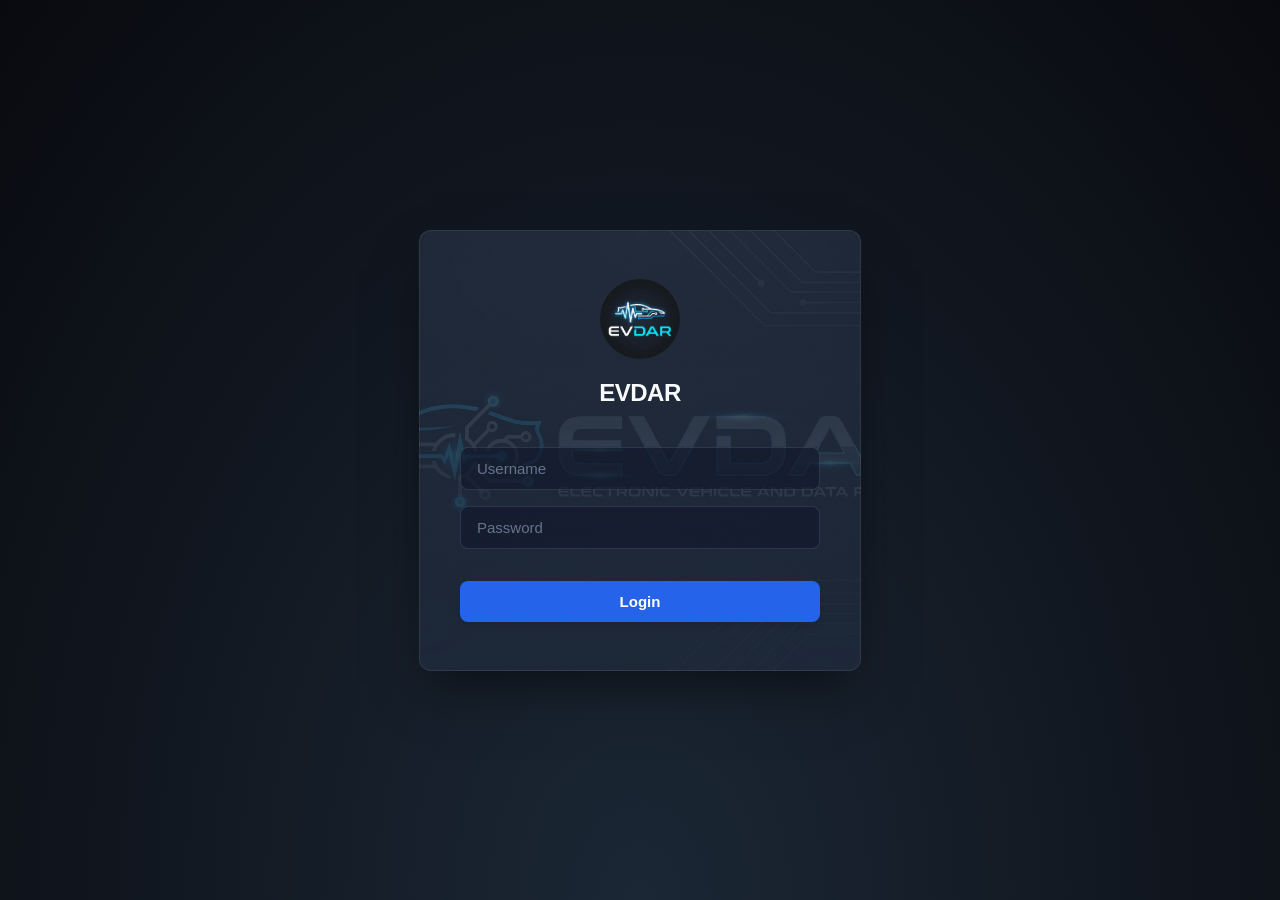
<file: index.html>
<!DOCTYPE html>
<html>

<head>
    <title>EVDAR | Login</title>
    <link rel="stylesheet" href="style.css">
    <script src="config.js"></script>
</head>

<body>
    <div class="login-bg">
        <video autoplay muted loop id="bg-video"
            style="position: fixed; right: 0; bottom: 0; min-width: 100%; min-height: 100%; z-index: -1; object-fit: cover;">
            <source src="bg.mp4" type="video/mp4">
        </video>
        <!-- Cosmic Background Elements (Injected via JS) -->


        <form onsubmit="login(event)" class="login-box">
            <img src="logo.png" alt="Logo"
                style="width: 80px; height: 80px; border-radius: 50%; object-fit: cover; margin: 0 auto 20px auto; display:block;">
            <h2>EVDAR</h2>

            <input id="username" placeholder="Username" required>
            <input id="password" type="password" placeholder="Password" required>

            <button type="submit">Login</button>
        </form>
    </div>

    <script src="login.js"></script>
</body>

</html>
</file>
<file: style.css>
/* Global Defaults */
body {
  margin: 0;
  font-family: 'Segoe UI', Inter, Roboto, Helvetica, Arial, sans-serif;
  color: #111827;
  overflow-x: hidden;
  background: radial-gradient(ellipse at bottom, #1B2735 0%, #090A0F 100%);
  /* Deep Space Global */
  min-height: 100vh;
}

/* --- Cosmic Night Background --- */
.login-bg {
  min-height: 100vh;
  display: flex;
  justify-content: center;
  align-items: center;
  /* background: inherited from body */
  position: relative;
  overflow: hidden;
  perspective: 1000px;
}

.video-bg {
  position: absolute;
  top: 0;
  left: 0;
  width: 100%;
  height: 100%;
  object-fit: cover;
  z-index: 0;
}

/* Aurora Borealis */
.aurora {
  position: absolute;
  bottom: -20%;
  left: -20%;
  width: 140%;
  height: 60%;
  background: linear-gradient(120deg, rgba(0, 255, 150, 0.1), rgba(0, 255, 150, 0.3), rgba(150, 0, 255, 0.2), transparent);
  filter: blur(80px);
  opacity: 0.6;
  animation: auroraFlow 15s ease-in-out infinite alternate;
  z-index: 0;
  pointer-events: none;
}

/* ... existing keyframes ... */

/* Stars */
.star {
  position: absolute;
  background: white;
  border-radius: 50%;
  opacity: 0;
  animation: twinkle var(--duration) ease-in-out infinite;
  animation-delay: var(--delay);
  z-index: 0;
  /* Behind content */
}

@keyframes twinkle {

  0%,
  100% {
    opacity: 0.2;
    transform: scale(0.8);
  }

  50% {
    opacity: 1;
    transform: scale(1.2);
    box-shadow: 0 0 10px white;
  }
}

/* Shooting Stars */
.shooting-star {
  position: absolute;
  top: 50%;
  left: 50%;
  width: 4px;
  height: 4px;
  background: #fff;
  border-radius: 50%;
  box-shadow: 0 0 0 4px rgba(255, 255, 255, 0.1), 0 0 0 8px rgba(255, 255, 255, 0.1), 0 0 20px rgba(255, 255, 255, 1);
  animation: animateShootingStar 3s linear infinite;
  opacity: 0;
  pointer-events: none;
  z-index: 1;
}

.shooting-star::before {
  content: '';
  position: absolute;
  top: 50%;
  transform: translateY(-50%);
  width: 300px;
  height: 1px;
  background: linear-gradient(90deg, #fff, transparent);
}

@keyframes animateShootingStar {
  0% {
    transform: rotate(315deg) translateX(0);
    opacity: 1;
  }

  70% {
    opacity: 1;
  }

  100% {
    transform: rotate(315deg) translateX(-1500px);
    opacity: 0;
  }
}

/* Burst Stars (Click Effect) */
.burst-star {
  position: absolute;
  width: 2px;
  height: 2px;
  background: white;
  border-radius: 50%;
  pointer-events: none;
  animation: burstOut 1s ease-out forwards;
  box-shadow: 0 0 6px white;
}

@keyframes burstOut {
  0% {
    transform: translate(0, 0) scale(1);
    opacity: 1;
  }

  100% {
    transform: translate(var(--tx), var(--ty)) scale(0);
    opacity: 0;
  }
}

/* Glassmorphism Card (Clean) */
.login-box {
  position: relative;
  z-index: 10;
  background: linear-gradient(rgba(30, 41, 59, 0.8), rgba(30, 41, 59, 0.9)), url('aesthetic.jpeg');
  background-size: cover;
  background-position: center;
  /* Slate 800 transparent */
  backdrop-filter: blur(24px);
  -webkit-backdrop-filter: blur(24px);
  padding: 48px 40px;
  width: 360px;
  border-radius: 12px;
  /* Slightly sharper */
  text-align: center;
  box-shadow: 0 25px 50px -12px rgba(0, 0, 0, 0.5);
  border: 1px solid rgba(255, 255, 255, 0.08);

  /* Entrance */
  opacity: 0;
  transform: translateY(10px);
  animation: fadeInUp 0.6s cubic-bezier(0.16, 1, 0.3, 1) forwards;
}

@keyframes fadeInUp {
  to {
    opacity: 1;
    transform: translateY(0);
  }
}

.login-box h2 {
  margin-top: 0;
  margin-bottom: 32px;
  font-weight: 600;
  color: #f8fafc;
  letter-spacing: -0.5px;
  font-size: 1.5rem;
}

/* Inputs (Clean) */
input {
  width: 100%;
  padding: 12px 16px;
  margin: 8px 0;
  border: 1px solid rgba(148, 163, 184, 0.2);
  border-radius: 8px;
  background: rgba(15, 23, 42, 0.6);
  color: #f1f5f9;
  font-size: 15px;
  transition: all 0.2s ease;
  box-sizing: border-box;
}

input::placeholder {
  color: #64748b;
}

input:focus {
  outline: none;
  background: rgba(15, 23, 42, 0.8);
  border-color: #3b82f6;
  /* Primary Blue */
  box-shadow: 0 0 0 1px #3b82f6;
  transform: none;
  /* No scale */
}

/* Button (Solid) */
button {
  width: 100%;
  padding: 12px;
  margin-top: 24px;
  background: #2563eb;
  /* Strong Blue */
  color: white;
  border: none;
  border-radius: 8px;
  font-size: 15px;
  font-weight: 600;
  cursor: pointer;
  transition: all 0.2s ease;
  box-shadow: 0 4px 6px -1px rgba(0, 0, 0, 0.1);
}

button:hover {
  background: #1d4ed8;
  box-shadow: 0 10px 15px -3px rgba(37, 99, 235, 0.2);
  transform: translateY(-1px);
}

button:active {
  transform: translateY(0);
}

/* Layout */
.dashboard-container {
  display: flex;
  min-height: 100vh;
}

.sidebar {
  width: 80px;
  /* Collapsed width */
  background: linear-gradient(rgba(30, 41, 59, 0.9), rgba(30, 41, 59, 0.9)), url('aesthetic.jpeg');
  background-size: cover;
  background-position: center;
  color: #f8fafc;
  flex-shrink: 0;
  display: flex;
  flex-direction: column;
  border-right: 1px solid #334155;
  transition: width 0.3s cubic-bezier(0.4, 0, 0.2, 1);
  overflow: hidden;
  white-space: nowrap;
  position: relative;
  z-index: 50;
}

.sidebar:hover {
  width: 250px;
  box-shadow: 4px 0 15px rgba(0, 0, 0, 0.3);
  /* Pop out shadow */
}

.sidebar h2 {
  display: none;
}

.sidebar-brand {
  padding: 20px 10px;
  background: #0f172a;
  /* Slate 900 */
  text-align: center;
  border-bottom: 1px solid #334155;
  height: 140px;
  /* fixed height to avoid jump */
}

.sidebar-logo {
  width: 50px;
  height: 50px;
  background: rgba(255, 255, 255, 0.05);
  border-radius: 50%;
  margin: 0 auto 10px auto;
  display: flex;
  align-items: center;
  justify-content: center;
  font-size: 20px;
  color: #94a3b8;
  border: 2px dashed #334155;
  transition: all 0.3s;
}

.sidebar:hover .sidebar-logo {
  width: 80px;
  height: 80px;
  font-size: 24px;
}

.sidebar-brand h2 {
  display: block;
  padding: 0;
  background: none;
  font-size: 0;
  /* Hide text initially */
  margin: 0;
  color: #f8fafc;
  opacity: 0;
  transition: opacity 0.3s, font-size 0.3s;
}

.sidebar:hover .sidebar-brand h2 {
  font-size: 1.2rem;
  opacity: 1;
}

.sidebar ul {
  list-style: none;
  padding: 0;
  margin: 0;
  flex-grow: 1;
}

.sidebar li {
  border-bottom: 1px solid #334155;
}

.sidebar a {
  display: flex;
  align-items: center;
  padding: 16px 20px;
  /* Adjusted padding */
  color: #cbd5e1;
  text-decoration: none;
  transition: 0.2s;
  cursor: pointer;
  font-weight: 500;
  justify-content: center;
  /* Center icon when collapsed */
}

.sidebar:hover a {
  justify-content: flex-start;
  /* Align left when expanded */
}

.sidebar .icon {
  font-size: 1.4rem;
  min-width: 30px;
  text-align: center;
}

.sidebar .text {
  margin-left: 15px;
  opacity: 0;
  transition: opacity 0.2s;
  display: none;
  /* Hide fully to prevent width issues */
}

.sidebar:hover .text {
  display: inline-block;
  opacity: 1;
}

.sidebar a:hover,
.sidebar a.active {
  background: #334155;
  color: #f8fafc;
  border-left: 4px solid #3b82f6;
}

/* --- Dashboard Layout (Dark) --- */
.main-content {
  flex-grow: 1;
  background: rgba(15, 23, 42, 0.5);
  /* Semi-transparent Slate 900 */
  backdrop-filter: blur(10px);
  /* Glass effect */
  padding: 30px;
  overflow-y: auto;
  color: #f8fafc;
  position: relative;
  z-index: 1;
  /* Ensure content is above stars */
}

/* Header */
header {
  background: transparent;
  color: #f8fafc;
  padding: 0 0 20px 0;
  border-bottom: 1px solid #334155;
  /* Slate 700 */
  margin-bottom: 25px;
}

/* Cards */
.card {
  background: linear-gradient(rgba(30, 41, 59, 0.95), rgba(30, 41, 59, 0.95)), url('aesthetic.jpeg');
  background-size: cover;
  /* Slate 800 */
  padding: 24px;
  border-radius: 12px;
  box-shadow: 0 4px 6px -1px rgba(0, 0, 0, 0.3);
  border: 1px solid #334155;
  color: #f8fafc;
  margin-bottom: 20px;
}

.card h3 {
  margin-top: 0;
  color: #f1f5f9;
  border-bottom: 1px solid #334155;
  padding-bottom: 12px;
  margin-bottom: 20px;
}

/* Grid System */
.dashboard-grid {
  display: grid;
  grid-template-columns: repeat(auto-fit, minmax(400px, 1fr));
  gap: 24px;
}

/* Tables (Dark) */
table {
  width: 100%;
  border-collapse: collapse;
  margin-top: 10px;
  color: #e2e8f0;
}

th,
td {
  padding: 12px;
  text-align: left;
  border-bottom: 1px solid #334155;
}

th {
  background-color: #0f172a;
  /* Darker header */
  color: #94a3b8;
  /* Muted text */
  font-weight: 600;
  text-transform: uppercase;
  font-size: 0.85rem;
  letter-spacing: 0.05em;
}

tr:hover {
  background: rgba(255, 255, 255, 0.02);
}

/* Controls Area */
.controls {
  background: #1e293b;
  padding: 20px;
  border-radius: 12px;
  margin-bottom: 24px;
  display: flex;
  gap: 20px;
  align-items: flex-end;
  flex-wrap: wrap;
  border: 1px solid #334155;
}

.controls label {
  display: block;
  margin-bottom: 8px;
  color: #cbd5e1;
  font-size: 0.9rem;
}

/* Stat Box */
.stat-box {
  text-align: center;
  padding: 24px;
  background: #1e293b;
  /* Slate 800 */
  border: 1px solid #334155;
  border-radius: 12px;
  margin-bottom: 24px;
  color: #f8fafc;
  box-shadow: 0 4px 6px -1px rgba(0, 0, 0, 0.3);
}

.stat-number {
  font-size: 3em;
  font-weight: 700;
  color: #38bdf8;
  /* Light Blue */
  margin-top: 10px;
}

/* View Sections */
.view-section {
  display: none;
}

.view-section.active {
  display: block;
  animation: fadeIn 0.3s ease;
}

@keyframes fadeIn {
  from {
    opacity: 0;
    transform: translateY(5px);
  }

  to {
    opacity: 1;
    transform: translateY(0);
  }
}

/* Form Groups (Global) */
.form-group label {
  display: block;
  margin-bottom: 6px;
  color: #cbd5e1;
  font-size: 0.9rem;
}

select {
  padding: 10px 14px;
  border-radius: 8px;
  background: #0f172a;
  border: 1px solid #475569;
  color: white;
  font-size: 15px;
}

/* Map specific styles */
#map {
  height: 600px;
  width: 100%;
  border-radius: 12px;
  border: 1px solid #334155;
  margin-top: 20px;
  z-index: 1;
}
</file>
